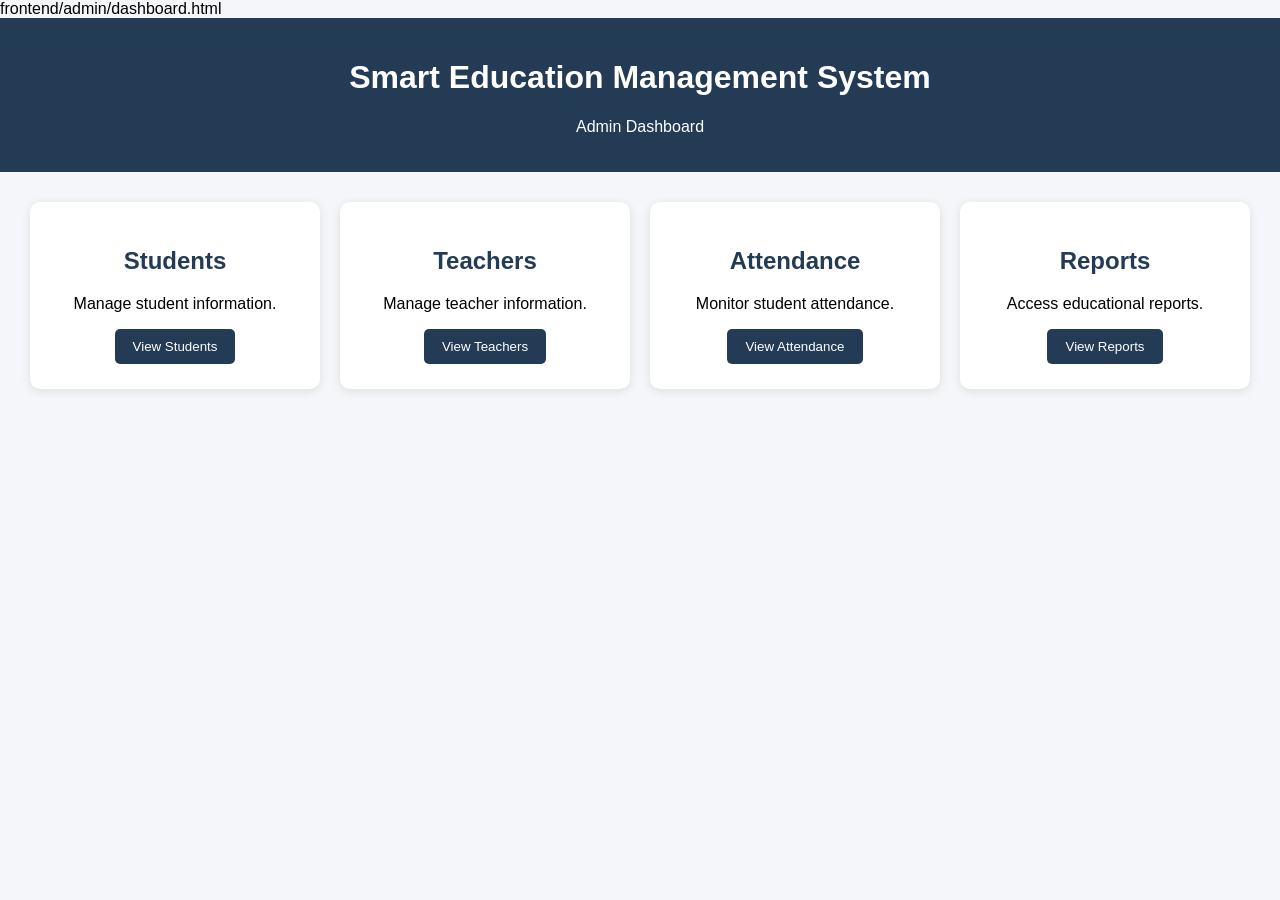
<file: frontend/admin/dashboard.html>
frontend/admin/dashboard.html
    <meta name="viewport" content="width=device-width, initial-scale=1.0">
    <title>Admin Dashboard</title>

    <style>
        body {
            font-family: Arial, sans-serif;
            margin: 0;
            background: #f4f6f9;
        }

        header {
            background: #243b55;
            color: white;
            padding: 20px;
            text-align: center;
        }

        .container {
            display: grid;
            grid-template-columns: repeat(auto-fit, minmax(200px, 1fr));
            gap: 20px;
            padding: 30px;
        }

        .card {
            background: white;
            padding: 25px;
            border-radius: 10px;
            text-align: center;
            box-shadow: 0 2px 8px #ddd;
        }

        h2 {
            color: #243b55;
        }

        button {
            background: #243b55;
            color: white;
            border: none;
            padding: 10px 18px;
            border-radius: 5px;
            cursor: pointer;
        }
    </style>
</head>

<body>

<header>
    <h1>Smart Education Management System</h1>
    <p>Admin Dashboard</p>
</header>

<div class="container">

    <div class="card">
        <h2>Students</h2>
        <p>Manage student information.</p>
        <button onclick="showMessage('Student Management')">
            View Students
        </button>
    </div>

    <div class="card">
        <h2>Teachers</h2>
        <p>Manage teacher information.</p>
        <button onclick="showMessage('Teacher Management')">
            View Teachers
        </button>
    </div>

    <div class="card">
        <h2>Attendance</h2>
        <p>Monitor student attendance.</p>
        <button onclick="showMessage('Attendance Management')">
            View Attendance
        </button>
    </div>

    <div class="card">
        <h2>Reports</h2>
        <p>Access educational reports.</p>
        <button onclick="showMessage('Reports')">
            View Reports
        </button>
    </div>

</div>

<script>
    function showMessage(section) {
        alert(section + " page is not connected yet.");
    }
</script>

</body>
</html>
</file>
